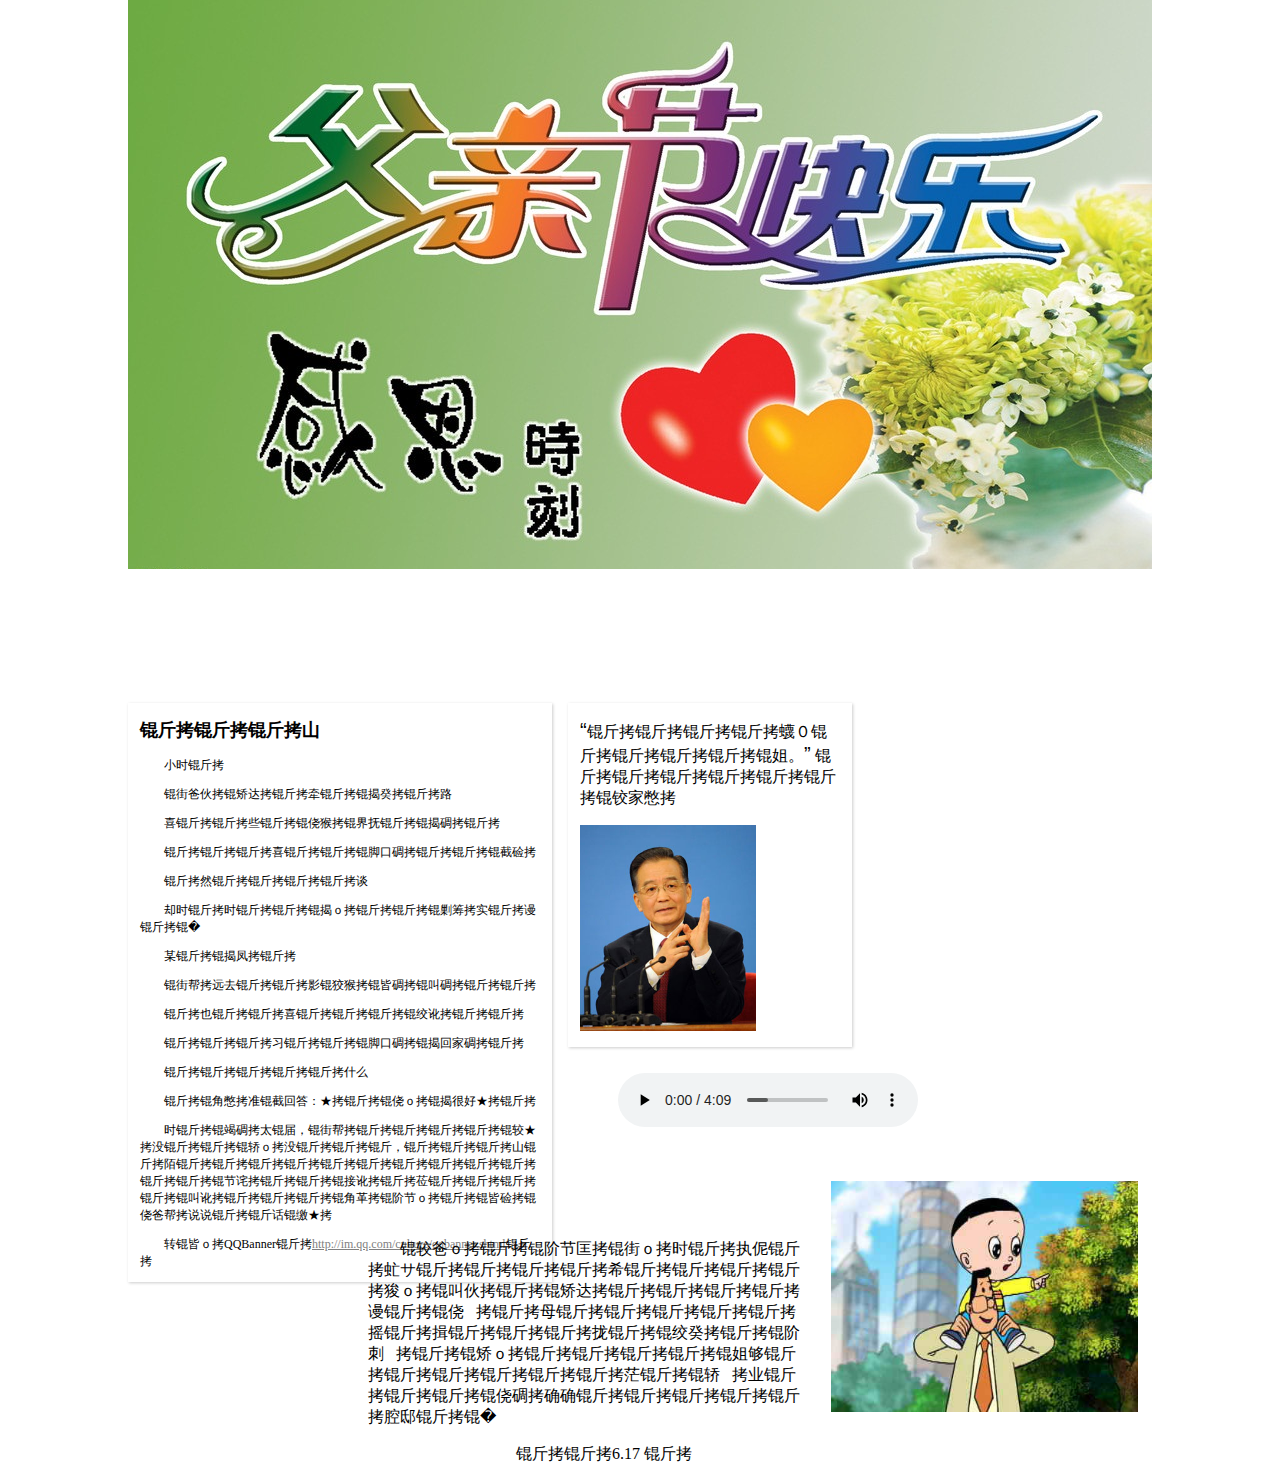
<file: dad/index.html>
<!DOCTYPE HTML>
<html>
<head>
	<meta charset="utf8" />
	<title>锟斤拷锟阶斤拷锟斤拷锟斤拷</title>

	<link rel="stylesheet" href="assets/style.css" />

	<script src="assets/jquery.js"></script>
	<script src="assets/jquery-ui.js"></script>
	<script>
	$(function(){
		$( "#banner" ).effect("bounce", null, 500);
		$(".box_shadow").mouseenter(function(){
			$(this).effect("bounce", {
				times:3,
				distance:10
			}, 250);
		});
	});
	</script>
</head>
<body><div id="container">

<header id="banner" class="box_row">
	<img src="images/banner.jpg" width="1024" height="675" />
</header>

<div class="box_row">
<div id="poem" class="box_left box_shadow"><article>
	<h2>锟斤拷锟斤拷锟斤拷山</h2>
	<div>
		<p>小时锟斤拷</p>
		<p>锟街爸伙拷锟矫达拷锟斤拷牵锟斤拷锟揭癸拷锟斤拷路</p>
		<p>喜锟斤拷锟斤拷些锟斤拷锟侥猴拷锟界抚锟斤拷锟揭碉拷锟斤拷</p>
		<p>锟斤拷锟斤拷锟斤拷喜锟斤拷锟斤拷锟脚口碉拷锟斤拷锟斤拷锟截硷拷</p>
		<p>锟斤拷然锟斤拷锟斤拷锟斤拷锟斤拷谈</p>
		<p>却时锟斤拷时锟斤拷锟斤拷锟揭ｏ拷锟斤拷锟斤拷锟剿筹拷实锟斤拷谩锟斤拷锟�</p>
		<p>某锟斤拷锟揭凤拷锟斤拷</p>
		<p>锟街帮拷远去锟斤拷锟斤拷影锟狡猴拷锟皆碉拷锟叫碉拷锟斤拷锟斤拷</p>
		<p>锟斤拷也锟斤拷锟斤拷喜锟斤拷锟斤拷锟斤拷锟绞讹拷锟斤拷锟斤拷</p>
		<p>锟斤拷锟斤拷锟斤拷习锟斤拷锟斤拷锟脚口碉拷锟揭回家碉拷锟斤拷</p>
		<p>锟斤拷锟斤拷锟斤拷锟斤拷锟斤拷什么</p>
		<p>锟斤拷锟角憋拷准锟截回答：★拷锟斤拷锟侥ｏ拷锟揭很好★拷锟斤拷</p>
		<p>时锟斤拷锟竭碉拷太锟届，锟街帮拷锟斤拷锟斤拷锟斤拷锟斤拷锟较★拷没锟斤拷锟斤拷锟轿ｏ拷没锟斤拷锟斤拷锟斤，锟斤拷锟斤拷锟斤拷山锟斤拷陌锟斤拷锟斤拷锟斤拷锟斤拷锟斤拷锟斤拷锟斤拷锟斤拷锟斤拷锟斤拷锟斤拷锟斤拷锟节诧拷锟斤拷锟斤拷锟接讹拷锟斤拷莅锟斤拷锟斤拷锟斤拷锟斤拷锟叫讹拷锟斤拷锟斤拷锟斤拷锟角革拷锟阶节ｏ拷锟斤拷锟皆硷拷锟侥爸帮拷说说锟斤拷锟斤话锟缴★拷</p>
	</div>
	<p>转锟皆ｏ拷QQBanner锟斤拷<a href="http://im.qq.com/culture/qqbanner.shtml" target="_blank">http://im.qq.com/culture/qqbanner.shtml</a>锟斤拷</p>
</article></div>

<div id="quote" class="box_left box_shadow">
	<p><q>锟斤拷锟斤拷锟斤拷锟斤拷蠛０锟斤拷锟斤拷锟斤拷锟斤拷锟姐。</q> 锟斤拷锟斤拷锟斤拷锟斤拷锟斤拷锟斤拷锟铰家憋拷</p>
	<img src="images/wzl.jpg" width="176" height="206" />
</div>
</div>

<footer id="foot" class="box_left">
	<div>
		<p>锟较爸ｏ拷锟斤拷锟阶节匡拷锟街ｏ拷时锟斤拷执伲锟斤拷虻サ锟斤拷锟斤拷锟斤拷锟斤拷希锟斤拷锟斤拷锟斤拷锟斤拷狻ｏ拷锟叫伙拷锟斤拷锟矫达拷锟斤拷锟斤拷锟斤拷锟斤拷谩锟斤拷锟侥拷锟斤拷母锟斤拷锟斤拷锟斤拷锟斤拷锟斤拷摇锟斤拷揖锟斤拷锟斤拷锟斤拷拢锟斤拷锟绞癸拷锟斤拷锟阶刺拷锟斤拷锟矫ｏ拷锟斤拷锟斤拷锟斤拷锟斤拷锟姐够锟斤拷锟斤拷锟斤拷锟斤拷锟斤拷锟斤拷茫锟斤拷锟轿拷业锟斤拷锟斤拷锟斤拷锟侥碉拷确确锟斤拷锟斤拷锟斤拷锟斤拷锟斤拷腔邸锟斤拷锟�</p>
		<p class="txt_center">锟斤拷锟斤拷6.17 锟斤拷</p>
	</div>
	<audio src="music/ylx.ogg" autoplay controls></audio>
	<img src="images/dtez.jpg" width="307" height="231" />
</footer>

</div></body>
</html>
</file>
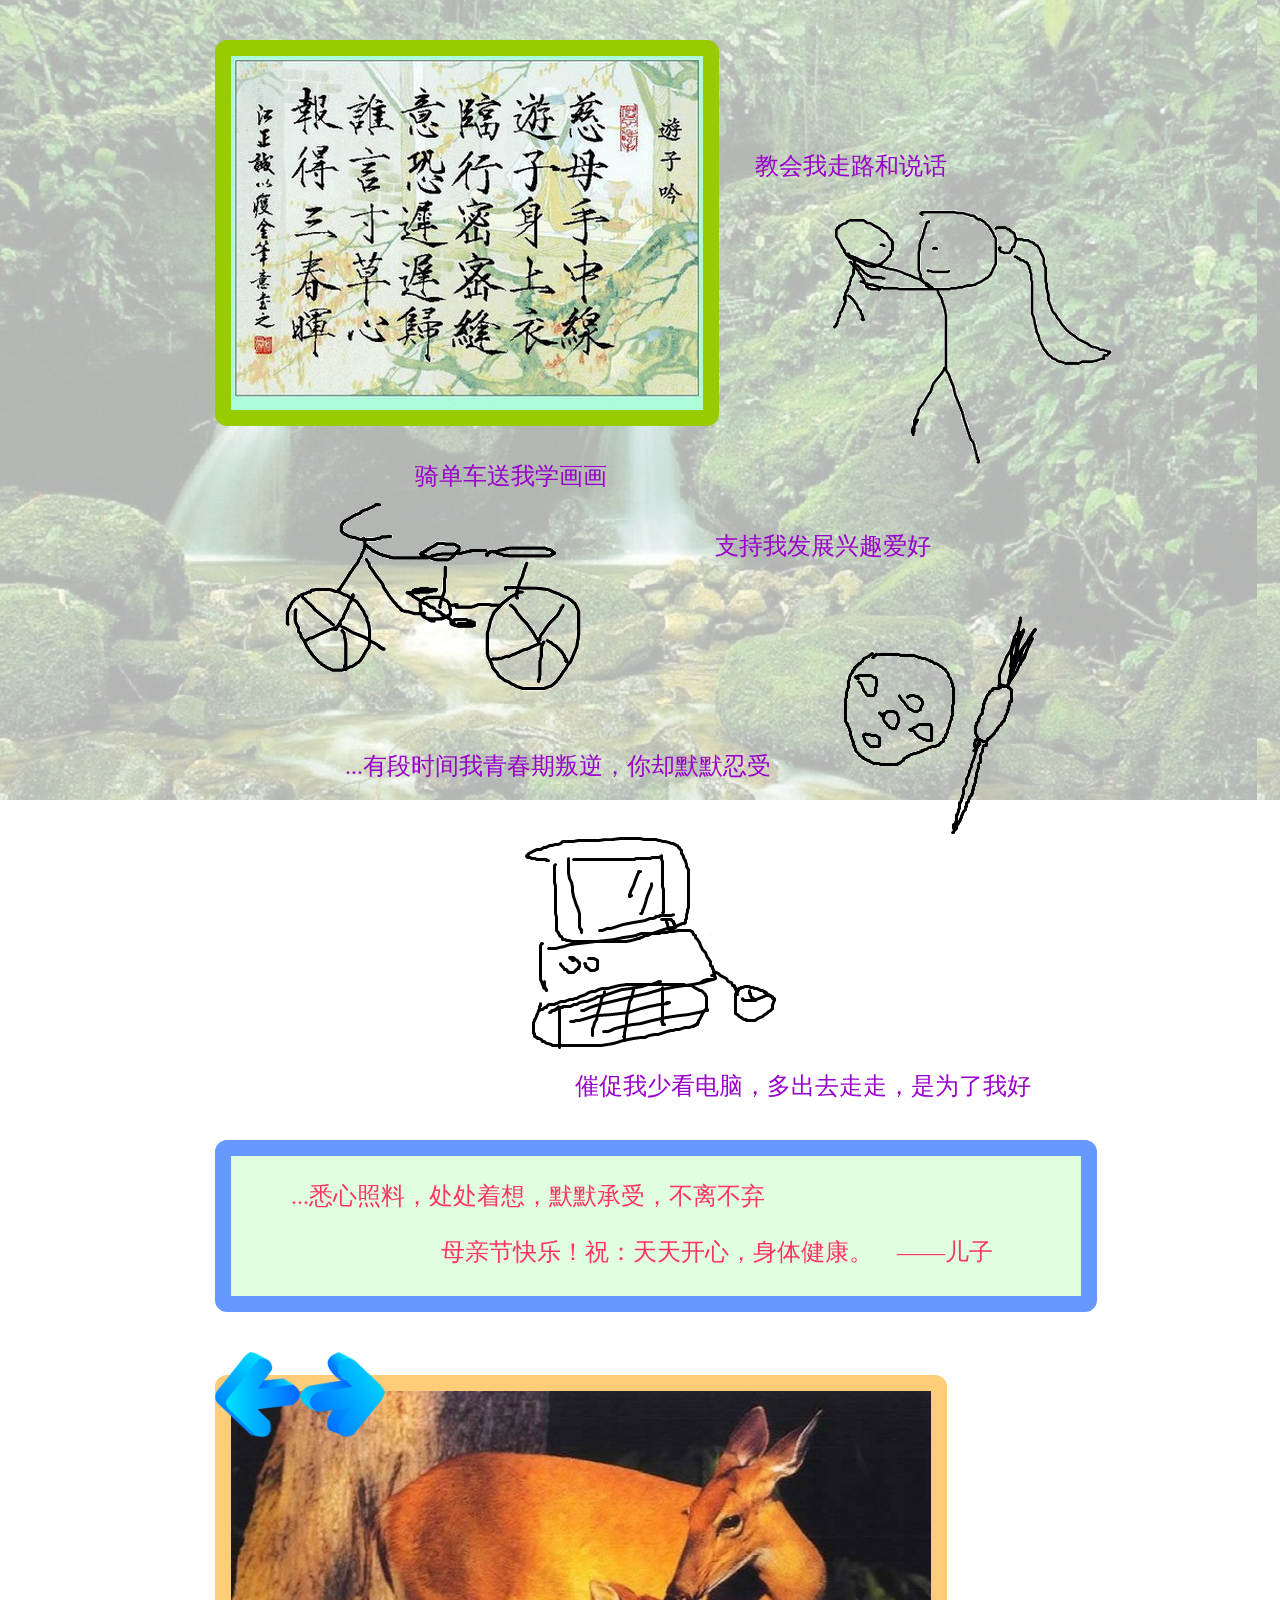
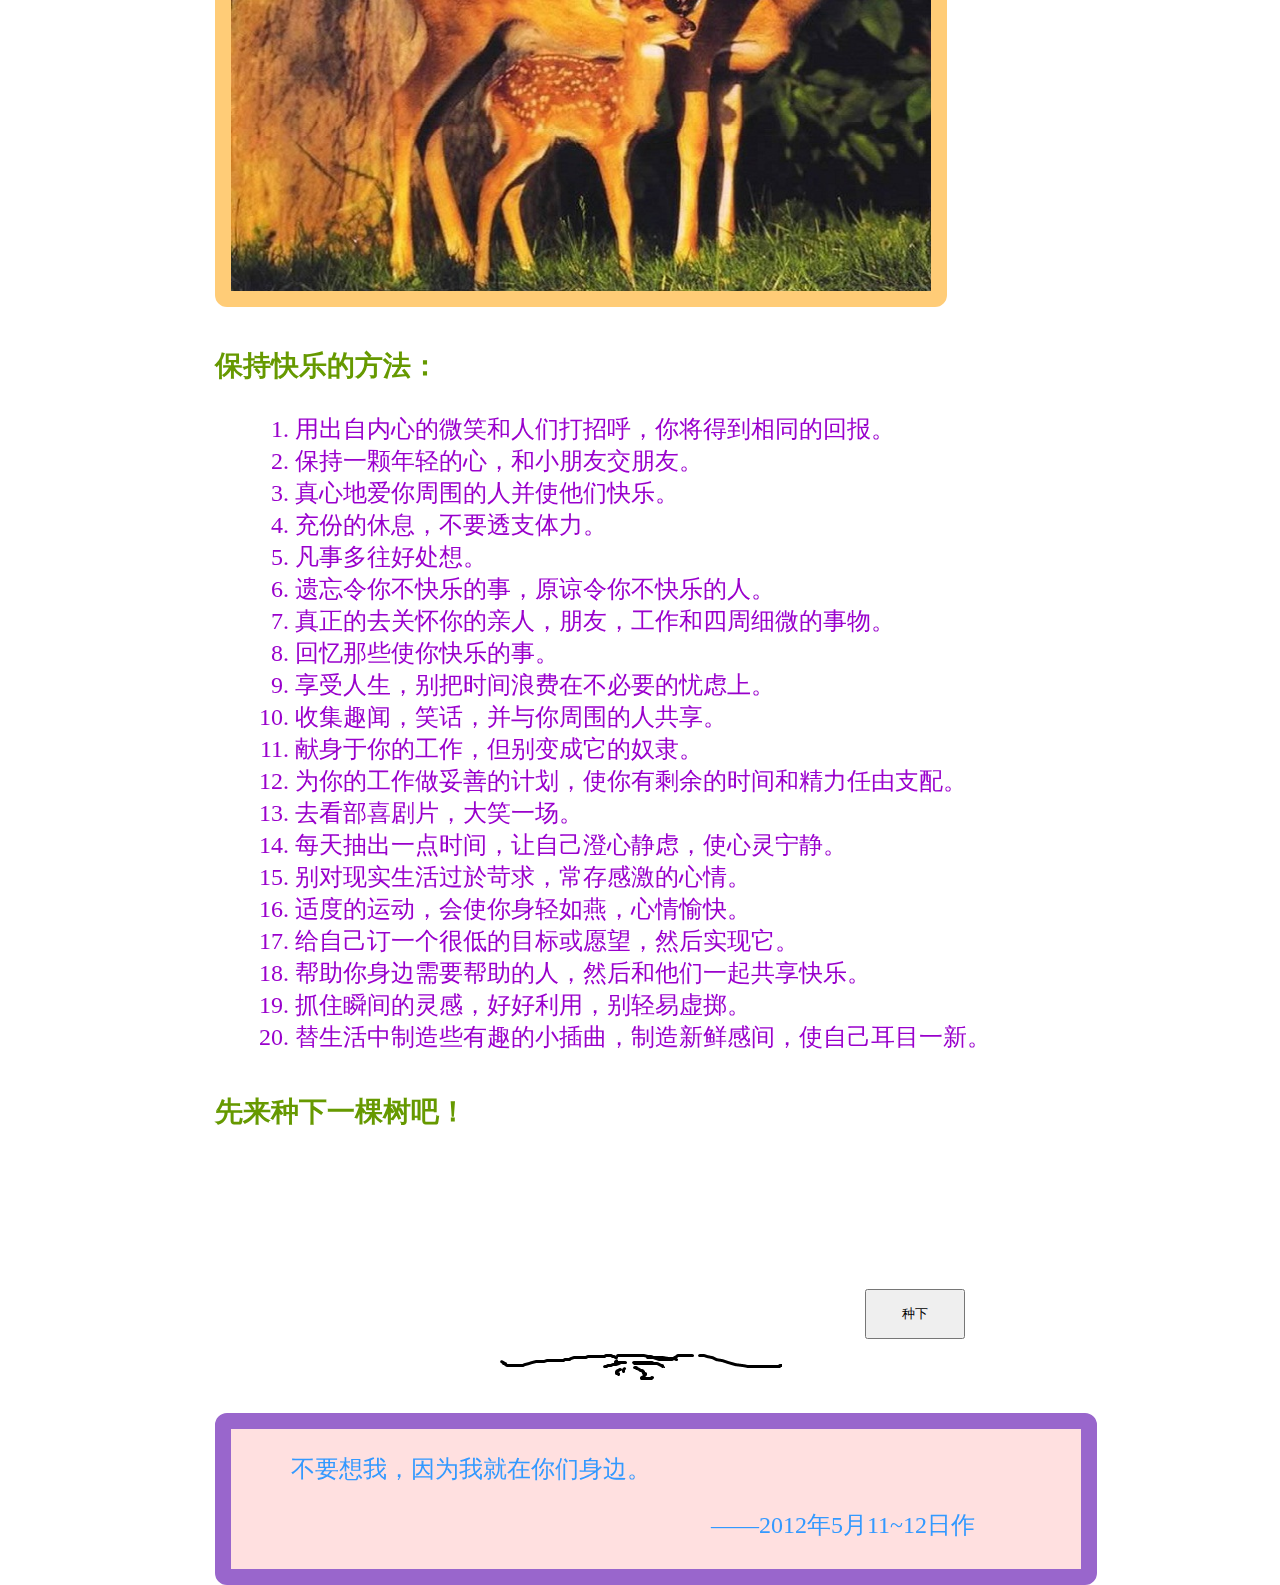
<file: mom/index.html>
<!DOCTYPE html>
<html>
    <meta charset="utf8" />
    <title>★母亲节的礼物★</title>
    <link rel="stylesheet" href="style.css" />
    <link rel="stylesheet" href="plugins/me.slide-2.7/me.slide.css" />
    <script src="plugins/jquery-1.7.2.min.js"></script>
    <script src="plugins/me.slide-2.7/me.slide.js"></script>
    <script src="script.js"></script>
</head>
<body>
<div id="background">
    <audio id="bg_music" src="sounds/through_the_memory.ogg" loop="-1" autoplay="autoplay"></audio>
    <div id="bg_image"></div>
</div>
<div id="wrapper" class="hidden">
    <div id="poem">
        <img src="images/poem/youziyin.jpg" />
    </div>
    <div id="memory">
        <div>
            <div>
                <img id="img1" src="images/memory/teach.png" />
                <img id="img2" src="images/memory/bike.png" />
                <img id="img3" src="images/memory/paint.png" />
                <img id="img4" src="images/memory/computer.png" />
            </div>
            <div>
                <p id="p1">教会我走路和说话</p>
                <p id="p2">骑单车送我学画画</p>
                <p id="p3">支持我发展兴趣爱好</p>
                <p id="p4">...有段时间我青春期叛逆，你却默默忍受</p>
                <p id="p5">催促我少看电脑，多出去走走，是为了我好</p>
            </div>
        </div>
    </div>
    <div id="blessing">
        <div></div>
        <p>...悉心照料，处处着想，默默承受，不离不弃</p>
        <p id="p6">母亲节快乐！祝：天天开心，身体健康。&nbsp;&nbsp;&nbsp;&nbsp;——儿子</p>
    </div>
    <div id="slider">
        <div class="msSlider"></div>
    </div>
    <div id="tips">
        <h3>保持快乐的方法：</h3>
        <ol>
            <li>用出自内心的微笑和人们打招呼，你将得到相同的回报。</li>
            <li>保持一颗年轻的心，和小朋友交朋友。</li>
            <li>真心地爱你周围的人并使他们快乐。</li>
            <li>充份的休息，不要透支体力。</li>
            <li>凡事多往好处想。</li>
            <li>遗忘令你不快乐的事，原谅令你不快乐的人。</li>
            <li>真正的去关怀你的亲人，朋友，工作和四周细微的事物。</li>
            <li>回忆那些使你快乐的事。</li>
            <li>享受人生，别把时间浪费在不必要的忧虑上。</li>
            <li>收集趣闻，笑话，并与你周围的人共享。</li>
            <li>献身于你的工作，但别变成它的奴隶。</li>
            <li>为你的工作做妥善的计划，使你有剩余的时间和精力任由支配。</li>
            <li>去看部喜剧片，大笑一场。</li>
            <li>每天抽出一点时间，让自己澄心静虑，使心灵宁静。</li>
            <li>别对现实生活过於苛求，常存感激的心情。</li>
            <li>适度的运动，会使你身轻如燕，心情愉快。</li>
            <li>给自己订一个很低的目标或愿望，然后实现它。</li>
            <li>帮助你身边需要帮助的人，然后和他们一起共享快乐。</li>
            <li>抓住瞬间的灵感，好好利用，别轻易虚掷。</li>
            <li>替生活中制造些有趣的小插曲，制造新鲜感间，使自己耳目一新。</li>
        </ol>
    </div>
    <div id="planting">
        <h3>先来种下一棵树吧！</h3>
        <button id="button">种下</button>
    	<div>
            <img id="earth" src="images/planting/earth.png" />
            <img id="tree" src="images/planting/tree.png" />
            <img id="green" src="images/planting/green.png" />
        </div>
    </div>
    <div id="message">
        <div></div>
        <p>不要想我，因为我就在你们身边。</p>
        <p id="p7">——2012年5月11~12日作</p>
    </div>
</div>
</body></html>
</file>
<file: dad/assets/style.css>
#container {
	width:1024px;
	margin:auto;

}
#poem {
	width:400px;
	font-size:12px;
	padding:0px 12px 0px 12px;
}
#poem p:before, #foot p:before {
	content:"　　";
}
#poem a {
	color:gray;
}
#quote {
	width:260px;
	padding:0px 12px 12px 12px;
}
#quote q:before {
	content:"“";
	font-size:20px;
	font-family:"Lucida Sans Unicode", "Lucida Grande", sans-serif;
}
#quote q:after {
	content:"”";
	font-size:20px;
	font-family:"Lucida Sans Unicode", "Lucida Grande", sans-serif;
}
#foot {
	width:560px;
}
#foot div {
	position:absolute;
	width:440px;
	margin:160px 0px 0px -200px;
}
#foot audio {
	margin:10px 0px 0px 50px;
}
#foot img {
	float:right;
	margin:50px -10px 20px 0px;
}


.txt_center {
	text-align:center;
}
.box_shadow {
	-webkit-box-shadow: 1px 1px 3px #ccc;
	-moz-box-shadow: 1px 1px 3px #ccc;
	-o-box-shadow: 1px 1px 3px #ccc;
	box-shadow: 1px 1px 3px #ccc;
}
.box_row {
	margin:0px 0px 16px 0px;
}
.box_left {
	margin:0px 16px 16px 0px;
	float:left;
}
.box_right {
	margin:0px 0px 16px 0px;
	float:left;
}
</file>
<file: mom/style.css>
html, body {
	font-family: 微软雅黑, 宋体;
	font-size: 24px;
	color: #90C;
	margin: 0;
}
h3 {
	color: #690;
}

.hidden {
	display: none;
}
.transparent {
	opacity: 0;
}

#bg_image {
	z-index: -100; position: fixed;
	width: 1280px; height: 800px; margin: auto;
	opacity: .3;
}

#wrapper {
	width: 850px; height: 800px;
	margin: auto;
}

#poem {
	width: 472px; height: 354px;
	position:absolute;
	margin-top: 40px;
	border: 16px solid #9C0;
	-webkit-border-radius: 12px;
	-moz-border-radius: 12px;
	border-radius: 12px;
}

#memory {
	height: 1100px;
}
#memory img, #memory p {
	position: absolute;
}
#p1 {
	margin-left: 540px; margin-top: 150px;
}
#p2 {
	margin-left: 200px; margin-top: 460px;
}
#p3 {
	margin-left: 500px; margin-top: 530px;
}
#p4 {
	margin-left: 130px; margin-top: 750px;
}
#p5 {
	margin-left: 360px; margin-top: 1070px;
}
#img1 {
	margin-left: 600px; margin-top: 180px;
}
#img2 {
	margin-left: 70px; margin-top: 490px;
}
#img3 {
	margin-left: 600px; margin-top: 590px;
}
#img4 {
	margin-left: 300px; margin-top: 830px;
}

#blessing {
	width: inherit; height: 140px;
	margin-top: 40px;
	color:#F36;
	border: 16px solid #69F;
	-webkit-border-radius: 12px;
	-moz-border-radius: 12px;
	border-radius: 12px;
}
#blessing>div {
	z-index: -1;
	width: inherit; height: inherit;
	position: absolute;
	background-color: #CFC;
	opacity: .6;
}
#blessing>p {
	padding-left: 60px; padding-right: 60px;
}
#p6 {
	margin-left: 150px;
}

#slider {
	margin-top: 40px;
}

#tips {
	margin-top: 40px;
}
#tips>ol>li {
	margin-left:40px;
}

#planting {
	width: inherit; height: 280px;
	margin-top: 40px;
}
#planting>div {
	width: 300px; height: inherit;
	margin: auto;
}
#planting>div>img {
	position: absolute;
}
#earth {
	margin-top: 180px;
}
#tree {
	margin-left: 97px; margin-top: 33px;
}
#green {
	margin-left: 30px; margin-top: 5px;
}
#button {
	position: absolute;
	width: 100px; height: 50px;
	margin-left: 650px; margin-top: 130px;
}

#message {
	width: inherit; height: 140px;
	margin-top: 40px;
	color:#39F;
	border: 16px solid #96C;
	-webkit-border-radius: 12px;
	-moz-border-radius: 12px;
	border-radius: 12px;
}
#message>div {
	z-index: -1;
	width: inherit; height: inherit;
	position: absolute;
	background-color: #FCC;
	opacity: .6;
}
#message>p {
	padding-left: 60px; padding-right: 60px;
}
#p7 {
	margin-left: 420px;
}
</file>
<file: mom/plugins/me.slide-2.7/me.slide.css>
.msSlider {
	display:none;
}
.msSlider>.msControls>span {
	display: inline-block;
	position:relative; z-index:2; cursor:pointer;
}
.msSlider>.msControls>.msPrev {
	background-image: url('prev.png');
}
.msSlider>.msControls>.msNext {
	background-image: url('next.png');
}
.msSlider>.msFrame {
	overflow:hidden; border: 16px solid;
	/* corner rounded */
	-webkit-border-radius: 12px;
	-moz-border-radius: 12px;
	border-radius: 12px;
}
.msSlider>.msFrame>.msPhotoset {
	height: inherit; margin-left:0px;
}
.msSlider>.msFrame>.msPhotoset>div {
	height: inherit; float:left;
}
.msSlider>.msFrame>.msPhotoset>div>img {
	width: inherit; height: inherit;
}
.msSlider>.msFrame>.msPhotoset>div>p {
	position:relative; margin:0; padding-top:10px; padding-bottom:10px;
	font-family:helvetica; color:#fff;
	background-color:#000; opacity:.7; filter:alpha(opacity=70);
}
</file>
